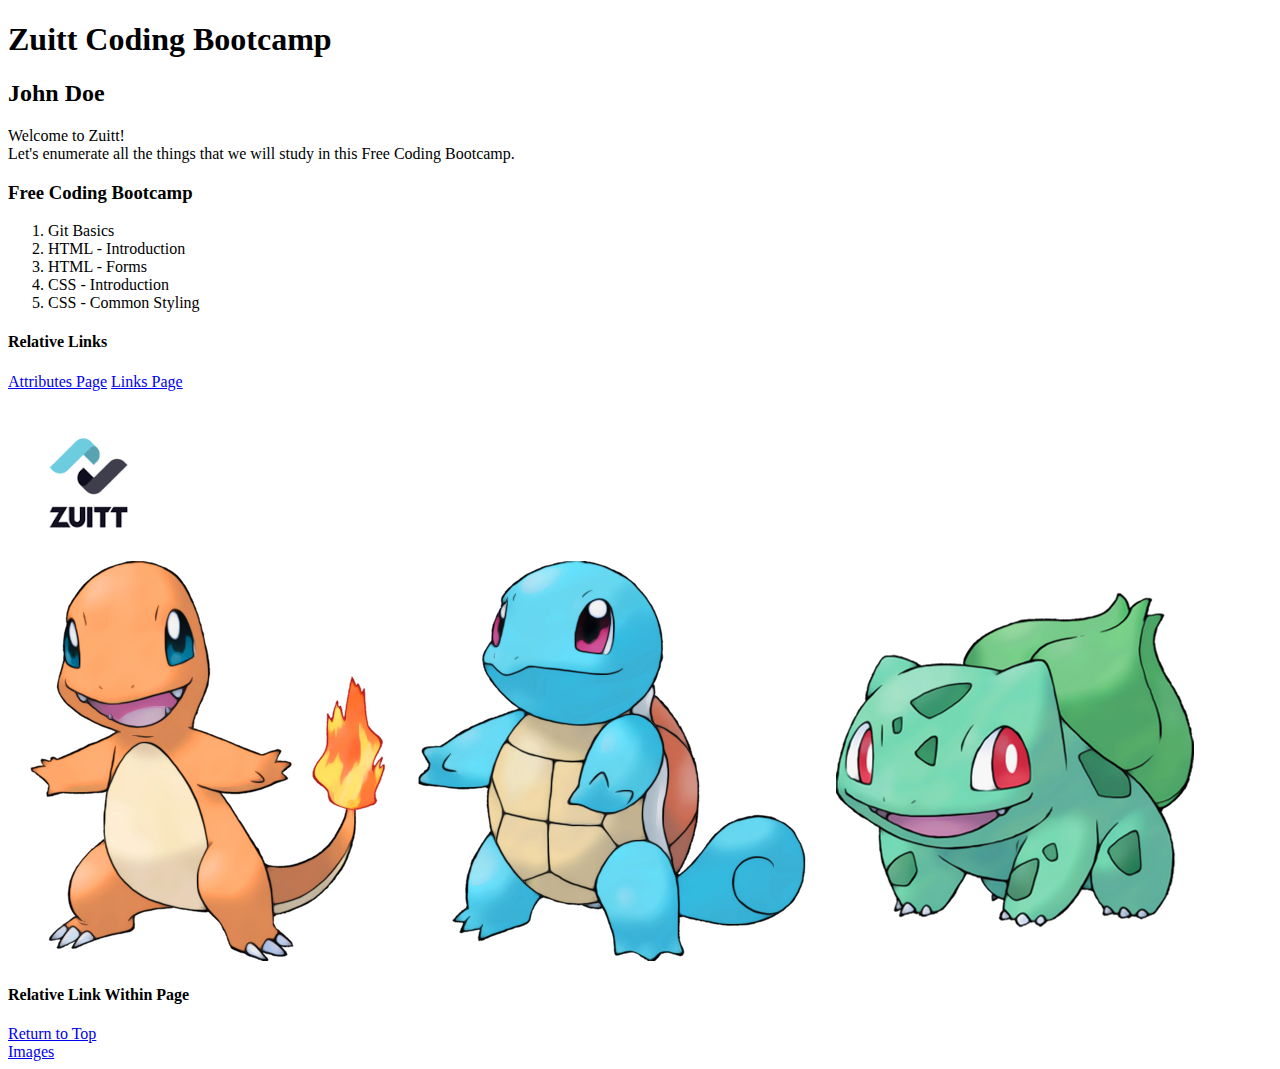
<file: s02/discussion/index.html>
<!DOCTYPE html>
<html lang="en">
  <head>
    <meta charset="UTF-8" />
    <meta name="viewport" content="width=device-width, initial-scale=1.0" />
    <title>HTML Introduction</title>
  </head>
  <body>
    <!-- Comments for the documentation. These are helpful for developers to understand the code. -->
    <!-- Comments are ignored by the browser and do not appear as visible on the webpage. -->

    <h1 id="top">Zuitt Coding Bootcamp</h1>
    <h2>John Doe</h2>
    <p>
      Welcome to Zuitt!
      <br />
      Let's enumerate all the things that we will study in this Free Coding
      Bootcamp.
    </p>
    <h3>Free Coding Bootcamp</h3>

    <ol>
      <!-- Create a list items -->
      <li>Git Basics</li>
      <li>HTML - Introduction</li>
      <li>HTML - Forms</li>
      <li>CSS - Introduction</li>
      <li>CSS - Common Styling</li>
    </ol>

    <div>
      <h4>Relative Links</h4>
      <a href="./attributes.html">Attributes Page</a>
      <a href="./links.html">Links Page</a>
    </div>

    <div id="images">
      <br />
      <!-- making the picture1 a clickable link -->
      <a href="https://zuitt.co/"><img src="./zuitt_log.png" /> </a>

      <div>
        <img src="./picture1.png" />
        <img src="./picture2.png" />
        <img src="./picture3.png" />
      </div>
    </div>

    <div>
      <h4>Relative Link Within Page</h4>
      <a href="#top">Return to Top</a>
      <br />
      <a href="#images">Images</a>
    </div>
  </body>
</html>
</file>
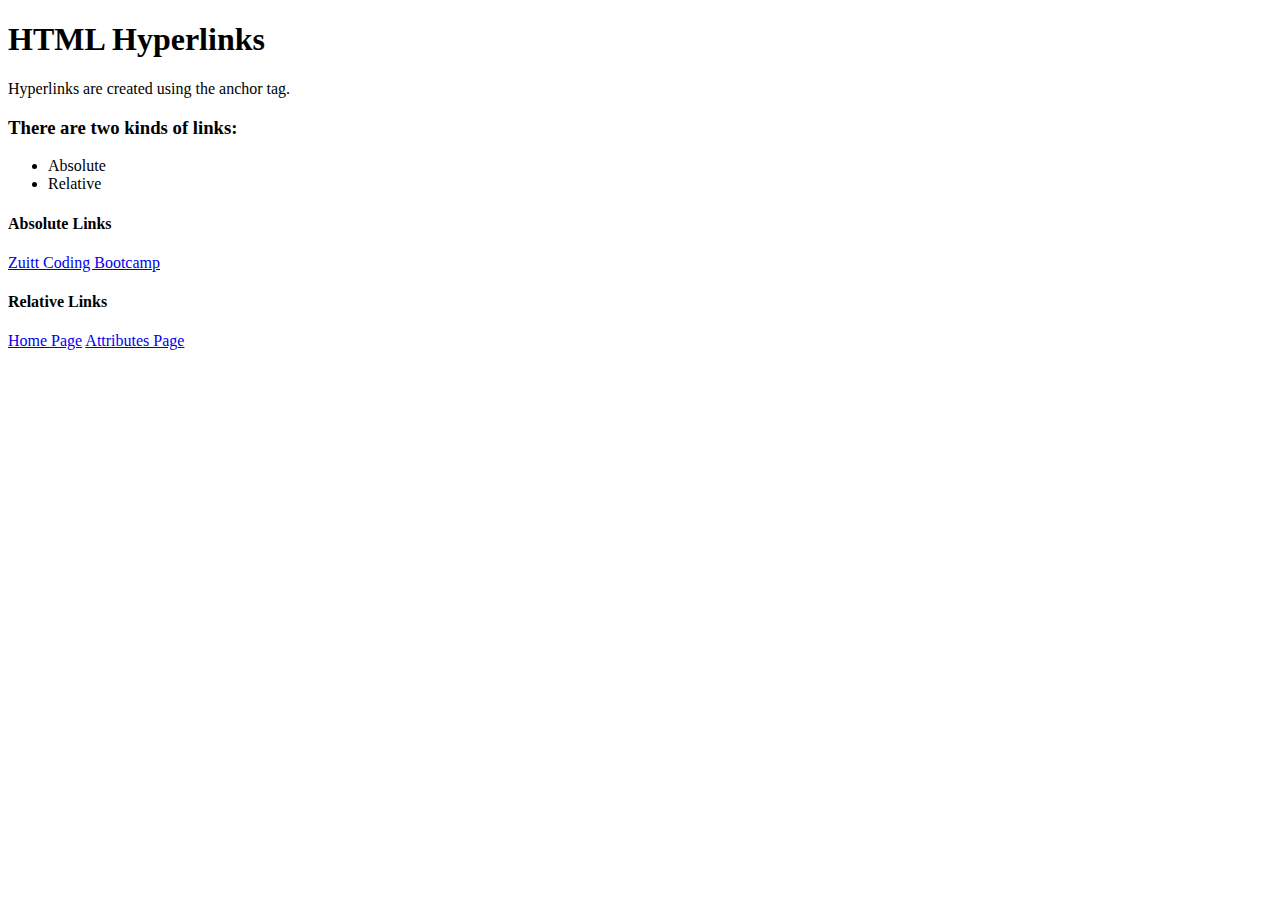
<file: s02/discussion/links.html>
<!DOCTYPE html>
<html lang="en">
  <head>
    <meta charset="UTF-8" />
    <meta name="viewport" content="width=device-width, initial-scale=1.0" />
    <title>HTML Hyperlinks</title>
  </head>
  <body>
    <h1>HTML Hyperlinks</h1>

    <p>Hyperlinks are created using the anchor tag.</p>

    <h3>There are two kinds of links:</h3>

    <!-- Creates a bulleted list -->
    <ul>
      <li>Absolute</li>
      <li>Relative</li>
    </ul>

    <h4>Absolute Links</h4>
    <!-- The target="_blank" opens the link in another page instead of the same page-->
    <a href="https://zuitt.co" target="_blank">Zuitt Coding Bootcamp</a>
    <h4>Relative Links</h4>
    <a href="./index.html" target="blank">Home Page</a>
    <a href="./attributes.html" target="_blank">Attributes Page</a>
  </body>
</html>
</file>
